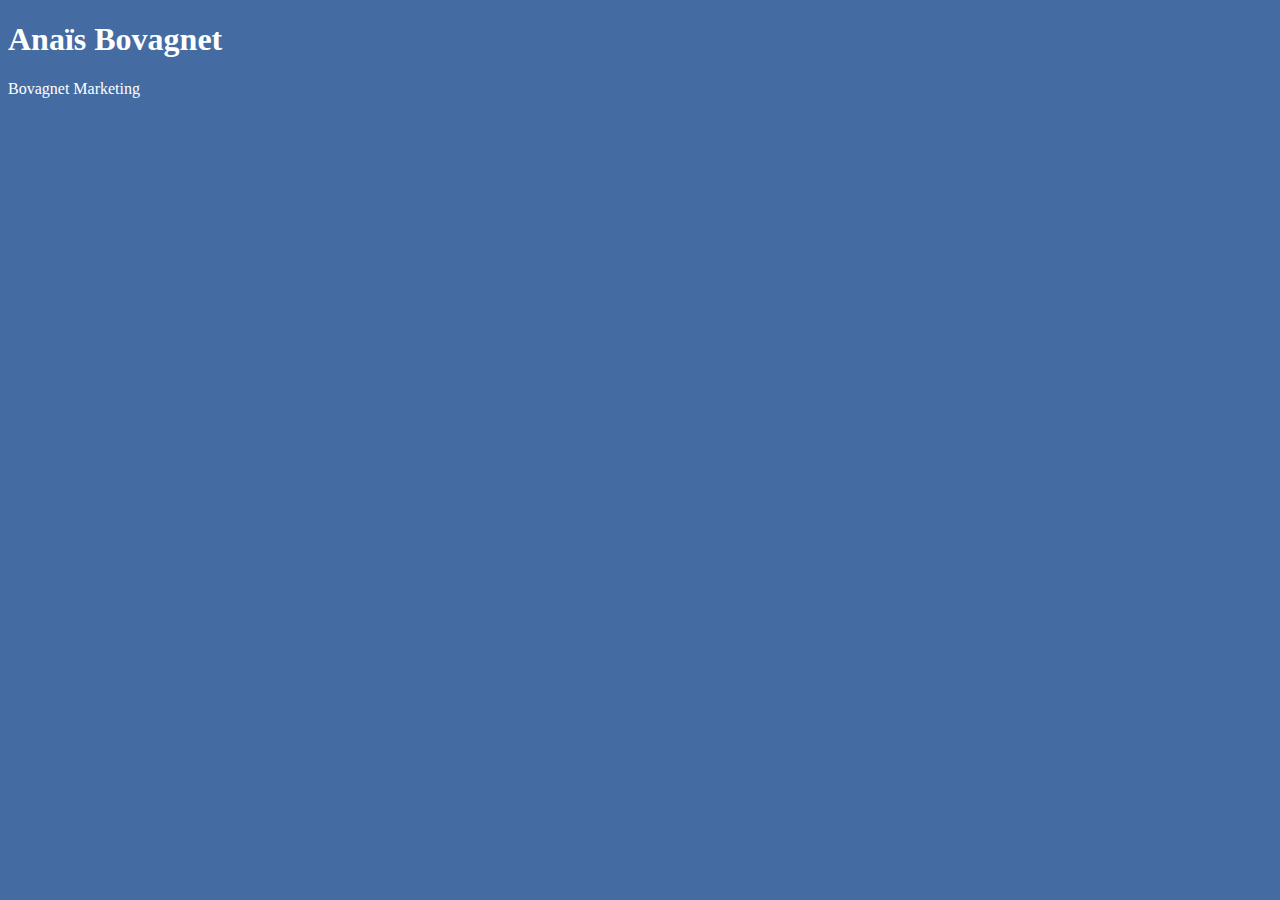
<file: unit_1/index.html>
<!DOCTYPE html>
<html>
	<head>
		<title>Digital Marketing Specialist</title>
		<link rel="stylesheet" type="text/css" href="css/style.css">
	</head>
	<body>
		<h1>Ana&#239;s Bovagnet</h1>
		<p>Bovagnet Marketing</p>

	</body>
</html>
</file>
<file: unit_1/css/style.css>
body {
	background-color: #446ca2;
}

h1, p {
	color: white;
}
</file>
